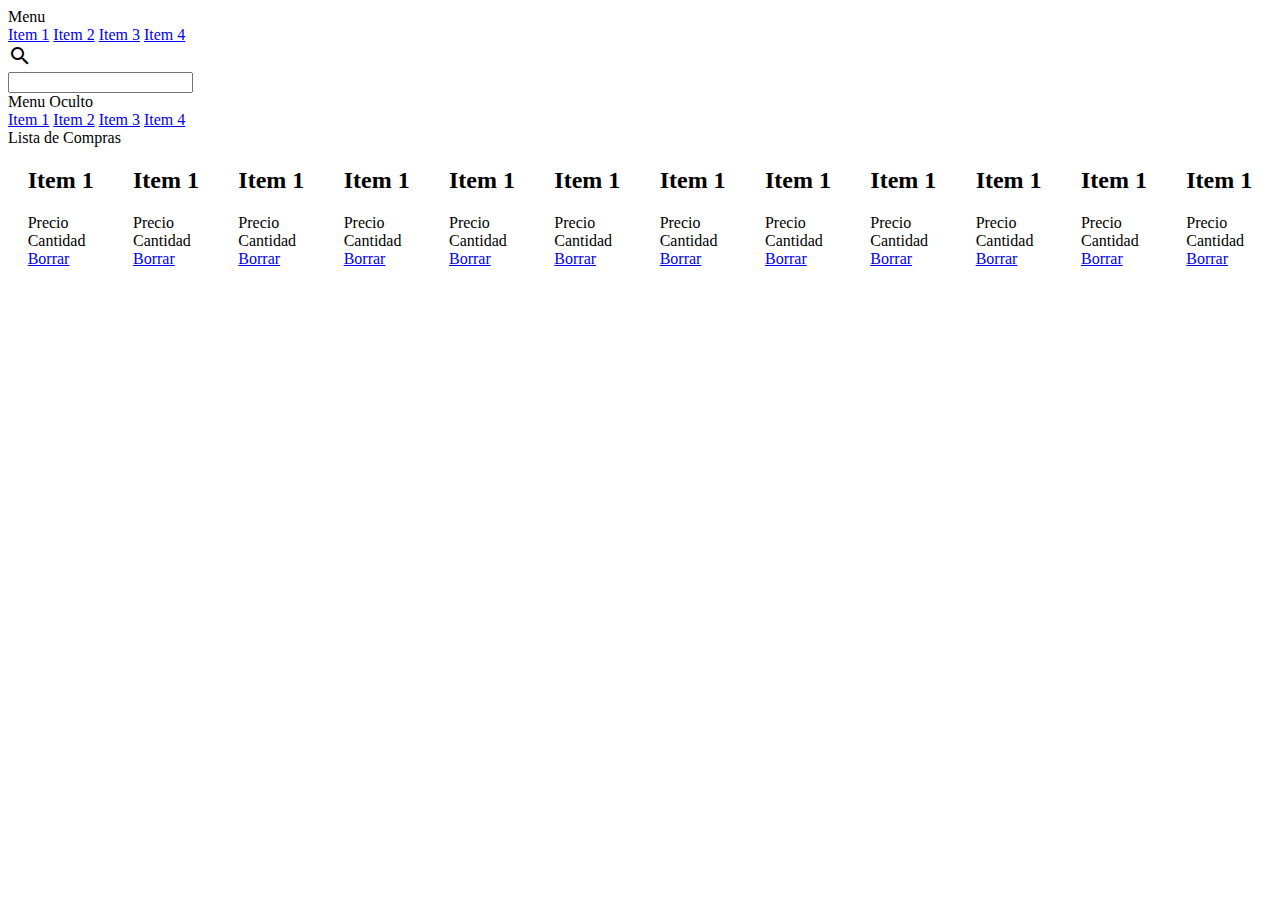
<file: Clase1/index.html>
<!DOCTYPE html>
<html lang="en">
<head>
    <meta charset="UTF-8">
    <meta http-equiv="X-UA-Compatible" content="IE=edge">
    <meta name="viewport" content="width=device-width, initial-scale=1.0">
    <title>Document</title>
    <link rel="stylesheet" href="https://fonts.googleapis.com/icon?family=Material+Icons">
    <link rel="stylesheet" href="https://code.getmdl.io/1.3.0/material.indigo-pink.min.css">
    <link rel="stylesheet" href="ccs/estilos.css">
</head>
<body>

    <div class="mdl-layout mdl-js-layout">
        <header class="mdl-layout__header">
          <div class="mdl-layout-icon"></div>
          <div class="mdl-layout__header-row">
            <span class="mdl-layout__title">Menu</span>
            <div class="mdl-layout-spacer"></div>
            <nav class="mdl-navigation">
              <a class="mdl-navigation__link" href="#">Item 1</a>
              <a class="mdl-navigation__link" href="#">Item 2</a>
              <a class="mdl-navigation__link" href="#">Item 3</a>
              <a class="mdl-navigation__link" href="#">Item 4</a>
            </nav>
            <div class="mdl-layout-spacer"></div>
            <div class="mdl-textfield mdl-js-textfield mdl-textfield--expandable
                  mdl-textfield--floating-label mdl-textfield--align-right">
                <label class="mdl-button mdl-js-button mdl-button--icon"
                    for="fixed-header-drawer-exp">
                    <i class="material-icons">search</i>
                </label>
                <div class="mdl-textfield__expandable-holder">
                    <input class="mdl-textfield__input" type="text" name="sample"
                 id="fixed-header-drawer-exp">
                </div>
            </div>
          </div>
        </header>
        <div class="mdl-layout__drawer">
          <span class="mdl-layout__title">Menu Oculto</span>
          <nav class="mdl-navigation">
            <a class="mdl-navigation__link" href="#">Item 1</a>
            <a class="mdl-navigation__link" href="#">Item 2</a>
            <a class="mdl-navigation__link" href="#">Item 3</a>
            <a class="mdl-navigation__link" href="#">Item 4</a>
          </nav>
        </div>
        <main class="mdl-layout__content">

            <div id="lista"> Lista de Compras </div>
                <div style="display: flex; justify-content: space-around; flex-wrap: wrap;">
                <!-- <div style="display: grid; grid-template-columns: 25% 25% 25% 25%; justify-content: center; gap: 10px; padding: 10px; box-sizing: border-box;">     -->

                    <div class="mdl-card">
                        <div class="mdl-card__title">
                        <h2 class="mdl-card__title-text">Item 1</h2>
                        </div>
                        <div class="mdl-card__supporting-text">
                            <div>Precio</div>
                            <div>Cantidad</div>
                        </div>
                        <div class="mdl-card__actions">
                        <a href="#">Borrar</a>
                        </div>
                    </div>

                    <div class="mdl-card">
                        <div class="mdl-card__title">
                        <h2 class="mdl-card__title-text">Item 1</h2>
                        </div>
                        <div class="mdl-card__supporting-text">
                            <div>Precio</div>
                            <div>Cantidad</div>
                        </div>
                        <div class="mdl-card__actions">
                        <a href="#">Borrar</a>
                        </div>
                    </div>

                    <div class="mdl-card">
                        <div class="mdl-card__title">
                        <h2 class="mdl-card__title-text">Item 1</h2>
                        </div>
                        <div class="mdl-card__supporting-text">
                            <div>Precio</div>
                            <div>Cantidad</div>
                        </div>
                        <div class="mdl-card__actions">
                        <a href="#">Borrar</a>
                        </div>
                    </div>

                    <div class="mdl-card">
                        <div class="mdl-card__title">
                        <h2 class="mdl-card__title-text">Item 1</h2>
                        </div>
                        <div class="mdl-card__supporting-text">
                            <div>Precio</div>
                            <div>Cantidad</div>
                        </div>
                        <div class="mdl-card__actions">
                        <a href="#">Borrar</a>
                        </div>
                    </div>

                    <div class="mdl-card">
                        <div class="mdl-card__title">
                        <h2 class="mdl-card__title-text">Item 1</h2>
                        </div>
                        <div class="mdl-card__supporting-text">
                            <div>Precio</div>
                            <div>Cantidad</div>
                        </div>
                        <div class="mdl-card__actions">
                        <a href="#">Borrar</a>
                        </div>
                    </div>

                    <div class="mdl-card">
                        <div class="mdl-card__title">
                        <h2 class="mdl-card__title-text">Item 1</h2>
                        </div>
                        <div class="mdl-card__supporting-text">
                            <div>Precio</div>
                            <div>Cantidad</div>
                        </div>
                        <div class="mdl-card__actions">
                        <a href="#">Borrar</a>
                        </div>
                    </div>

                    <div class="mdl-card">
                        <div class="mdl-card__title">
                        <h2 class="mdl-card__title-text">Item 1</h2>
                        </div>
                        <div class="mdl-card__supporting-text">
                            <div>Precio</div>
                            <div>Cantidad</div>
                        </div>
                        <div class="mdl-card__actions">
                        <a href="#">Borrar</a>
                        </div>
                    </div>

                    <div class="mdl-card">
                        <div class="mdl-card__title">
                        <h2 class="mdl-card__title-text">Item 1</h2>
                        </div>
                        <div class="mdl-card__supporting-text">
                            <div>Precio</div>
                            <div>Cantidad</div>
                        </div>
                        <div class="mdl-card__actions">
                        <a href="#">Borrar</a>
                        </div>
                    </div>

                    <div class="mdl-card">
                        <div class="mdl-card__title">
                        <h2 class="mdl-card__title-text">Item 1</h2>
                        </div>
                        <div class="mdl-card__supporting-text">
                            <div>Precio</div>
                            <div>Cantidad</div>
                        </div>
                        <div class="mdl-card__actions">
                        <a href="#">Borrar</a>
                        </div>
                    </div>

                    <div class="mdl-card">
                        <div class="mdl-card__title">
                        <h2 class="mdl-card__title-text">Item 1</h2>
                        </div>
                        <div class="mdl-card__supporting-text">
                            <div>Precio</div>
                            <div>Cantidad</div>
                        </div>
                        <div class="mdl-card__actions">
                        <a href="#">Borrar</a>
                        </div>
                    </div>

                    <div class="mdl-card">
                        <div class="mdl-card__title">
                        <h2 class="mdl-card__title-text">Item 1</h2>
                        </div>
                        <div class="mdl-card__supporting-text">
                            <div>Precio</div>
                            <div>Cantidad</div>
                        </div>
                        <div class="mdl-card__actions">
                        <a href="#">Borrar</a>
                        </div>
                    </div>

                    <div class="mdl-card">
                        <div class="mdl-card__title">
                        <h2 class="mdl-card__title-text">Item 1</h2>
                        </div>
                        <div class="mdl-card__supporting-text">
                            <div>Precio</div>
                            <div>Cantidad</div>
                        </div>
                        <div class="mdl-card__actions">
                        <a href="#">Borrar</a>
                        </div>
                    </div>
                </div>
        </main>
      </div>
    <script defer src="https://code.getmdl.io/1.3.0/material.min.js"></script>
</body>
</html>
</file>
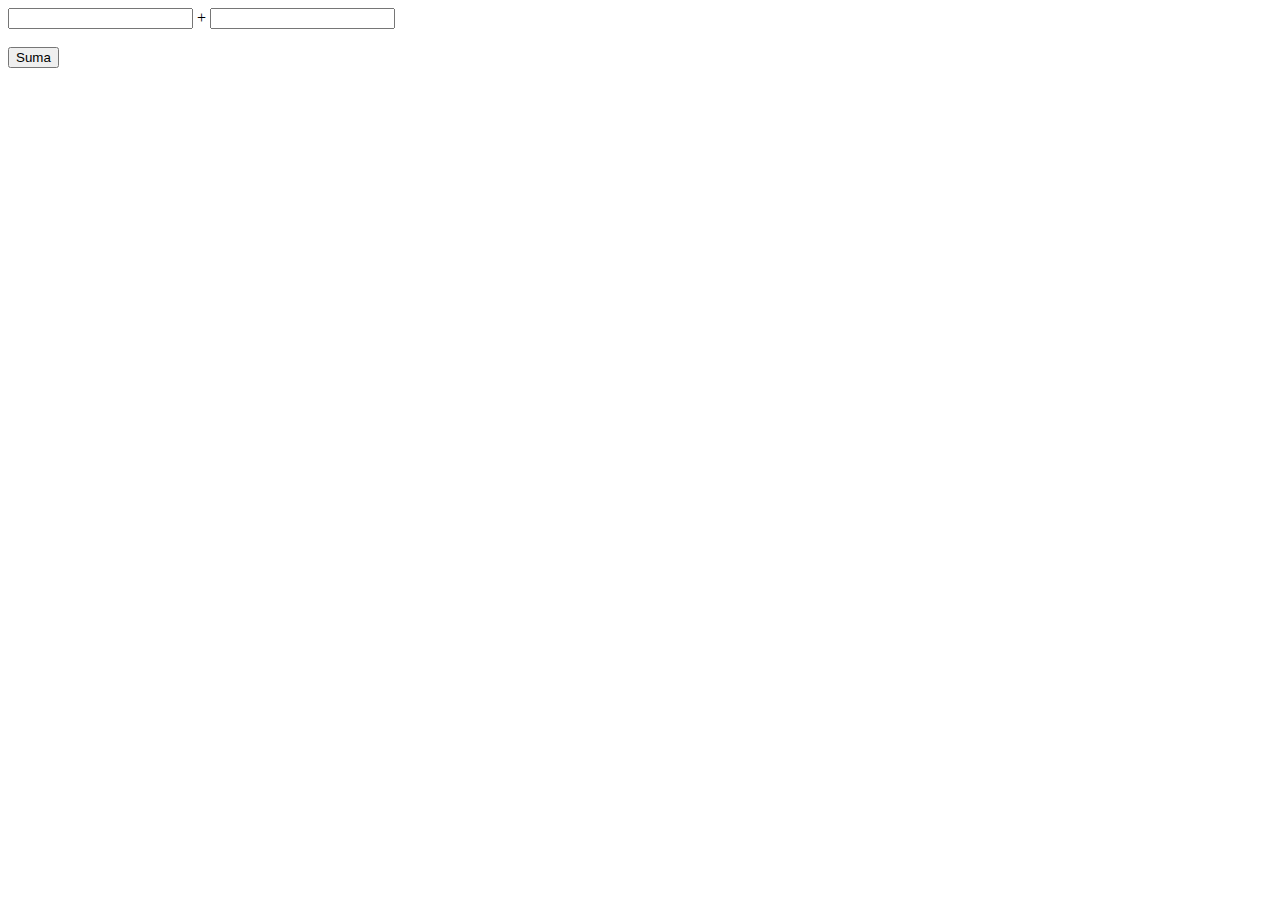
<file: Clase5/sampleWorker/index3.html>
<!DOCTYPE html>
<html lang="en">
<head>
    <meta charset="UTF-8">
    <meta http-equiv="X-UA-Compatible" content="IE=edge">
    <meta name="viewport" content="width=device-width, initial-scale=1.0">
    <title>Document</title>
</head>
<body>

    <input type="number" id="numero1"> +
    <input type="number" id="numero2"> <br><br>
    <button>Suma</button>
    <div id="respuesta"></div>

    <script>

        if(window.Worker) {
            const calculadora = new Worker('calculadora.worker.js')

            // Enviar peticiones (mensajes)
            
            // parte 1
            //calculadora.postMessage('Hola mundo desde flujo principal')

            // parte 2
           /*  calculadora.postMessage({
                numero1: 30,
                numero2: 20
            }) */

            // parte 3
            document.querySelector("button").addEventListener("click", () => {
                const numero1 = Number(document.querySelector("#numero1").value)
                const numero2 = Number(document.querySelector("#numero2").value)

                calculadora.postMessage({
                    numero1,
                    numero2
                })
            })

            // Recibir respuesta (mensajes)
            calculadora.addEventListener('message', e => {
                console.log('Mensaje Recibido: ', e)
                document.querySelector('#respuesta').innerHTML = 
                    "La suma es: " + e.data
            })

        } else {
            console.log('Worker no soportado')
        }


    </script>
    
</body>
</html>
</file>
<file: Clase1/ccs/estilos.css>
.lista{

    padding: 10px;

}
</file>
